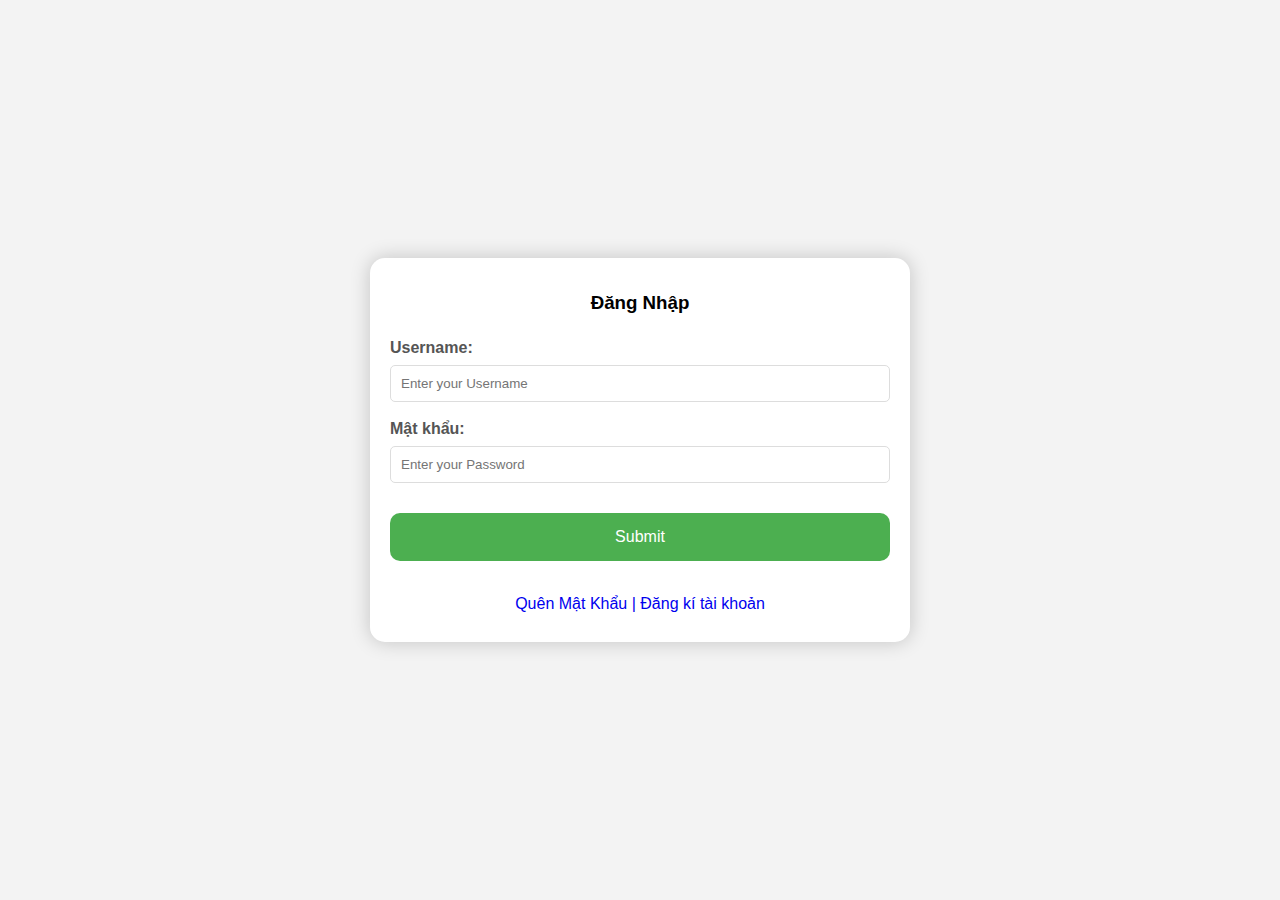
<file: login.html>
<!DOCTYPE html>
<html>
<head>
    <title>GeeksforGeeks Registration</title>
    <link rel="stylesheet" href="public/css/styles.css">
</head>
<body>
    <div class="main">
        <h1></h1>
        <h3>Đăng Nhập</h3>
        <form action="">
            <label for="first">
                  Username:
              </label>
            <input type="text"
                   id="first"
                   name="first"
                   placeholder="Enter your Username" required>
 
            <label for="password">
                  Mật khẩu:
              </label>
            <input type="password"
                   id="password"
                   name="password"
                   placeholder="Enter your Password" required>
 
            <div class="wrap">
                <button type="submit"
                        onclick="solve()">
                    Submit
                </button>
            </div>
        </form>
        <p><a href="#"style="text-decoration: none;">Quên Mật Khẩu |</a>
              <a href="register.html"
               style="text-decoration: none;">
                Đăng kí tài khoản
            </a>
        </p>
    </div>
</body>
 
</html>
</file>
<file: public/css/styles.css>
/*style.css*/
body {
    display: flex;
    align-items: center;
    justify-content: center;
    font-family: sans-serif;
    line-height: 1.5;
    min-height: 100vh;
    background: #f3f3f3;
    flex-direction: column;
    margin: 0;
}
 
.main {
    background-color: #fff;
    border-radius: 15px;
    box-shadow: 0 0 20px rgba(0, 0, 0, 0.2);
    padding: 10px 20px;
    transition: transform 0.2s;
    width: 500px;
    text-align: center;
}
 
h1 {
    color: #c43c49;
}
 
label {
    display: block;
    width: 100%;
    margin-top: 10px;
    margin-bottom: 5px;
    text-align: left;
    color: #555;
    font-weight: bold;
}
 
 
input {
    display: block;
    width: 100%;
    margin-bottom: 15px;
    padding: 10px;
    box-sizing: border-box;
    border: 1px solid #ddd;
    border-radius: 5px;
}
 
button {
    padding: 15px;
    border-radius: 10px;
    margin-top: 15px;
    margin-bottom: 15px;
    border: none;
    color: white;
    cursor: pointer;
    background-color: #4CAF50;
    width: 100%;
    font-size: 16px;
}
 
.wrap {
    display: flex;
    justify-content: center;
    align-items: center;
}
</file>
